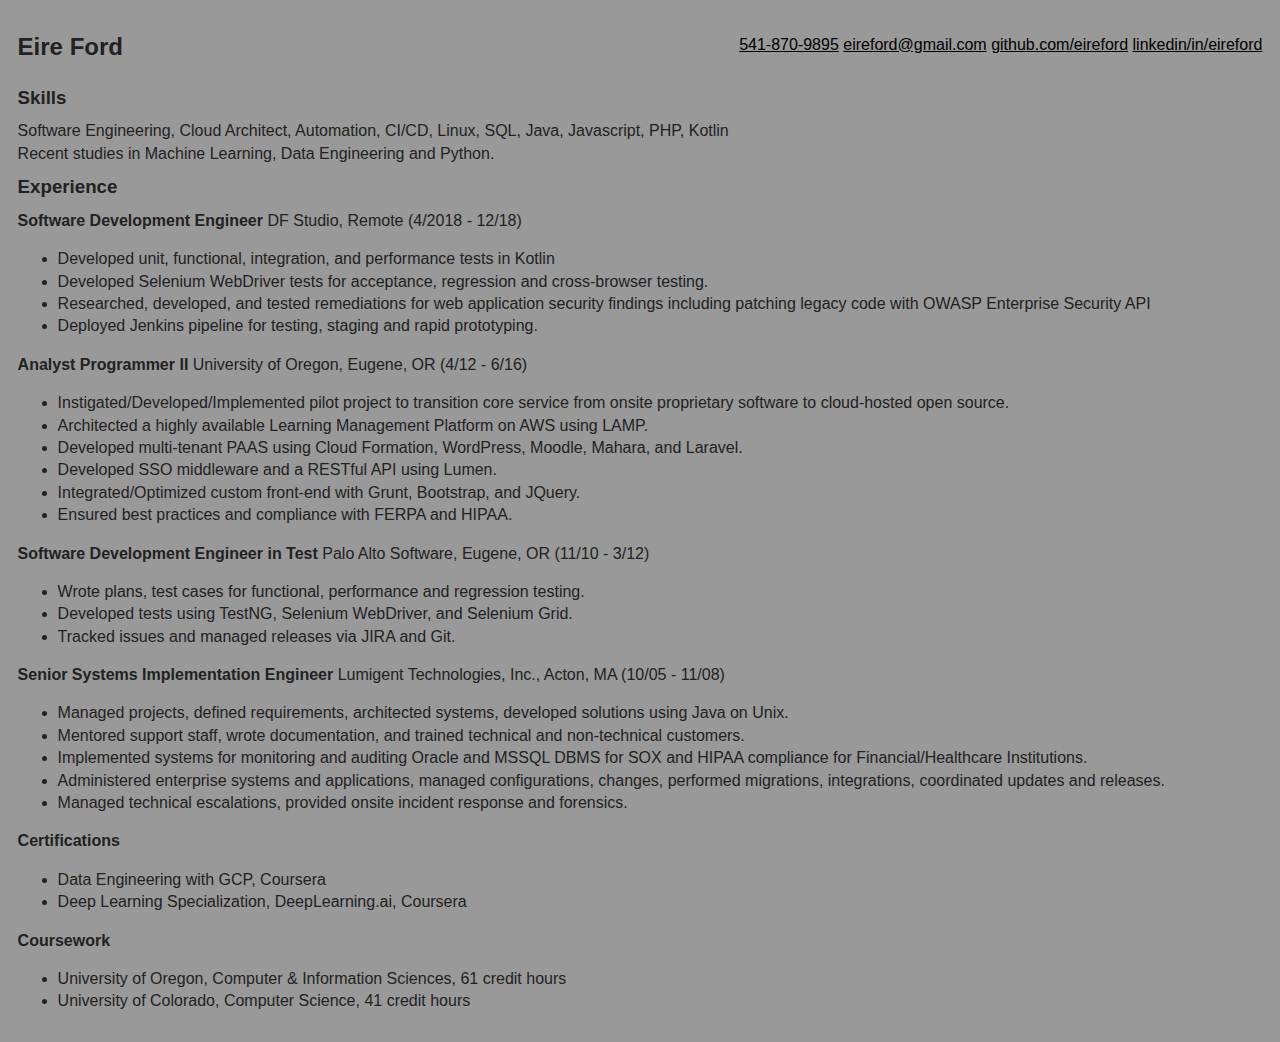
<file: Eire_Ford_Resume.html>
<!DOCTYPE html>
<html lang="en">
<head>
    <meta charset="UTF-8">
    <title>Eire Ford</title>
    <link rel="stylesheet" href="css/normalize.css">
    <link rel="stylesheet" href="css/main.css">
</head>
<body>

  <h2 class="alignleft">Eire Ford</h2>
  <p class="alignright center">
    <a href="tel:541-870-9895">541-870-9895</a>
    <a href="mailto:eireford@gmail.com">eireford@gmail.com</a>
    <a href="https://github.com/eireford">github.com/eireford</a>
    <a href="https://linkedin.com/in/eireford">linkedin/in/eireford</a>
  </p>
<div style="clear: both;"></div>
<h3>Skills</h3>
Software Engineering, Cloud Architect, Automation, CI/CD, Linux, SQL, Java, Javascript, PHP, Kotlin</br>
Recent studies in Machine Learning, Data Engineering and Python.
<h3>Experience</h3>
<strong>Software Development Engineer</strong>
DF Studio, Remote (4/2018 - 12/18)
<ul>
  <li>Developed unit, functional, integration, and performance tests in Kotlin</li>
  <li>Developed Selenium WebDriver tests for acceptance, regression and cross-browser testing.</li>
  <li>Researched, developed, and tested remediations for web application security findings including patching
    legacy code with OWASP Enterprise Security API</li>
  <li>Deployed Jenkins pipeline for testing, staging and rapid prototyping.</li>
</ul>
<strong>Analyst Programmer II</strong>
University of Oregon, Eugene, OR (4/12 - 6/16)
<ul>
  <li>Instigated/Developed/Implemented pilot project to transition core service from onsite proprietary
    software to cloud-hosted open source.
  </li>
  <li>Architected a highly available Learning Management Platform on AWS using LAMP.</li>
  <li>Developed multi-tenant PAAS using Cloud Formation, WordPress, Moodle, Mahara, and Laravel.</li>
  <li>Developed SSO middleware and a RESTful API using Lumen.</li>
  <li>Integrated/Optimized custom front-end with Grunt, Bootstrap, and JQuery.</li>
  <li>Ensured best practices and compliance with FERPA and HIPAA.</li>
</ul>
<strong>Software Development Engineer in Test</strong>
Palo Alto Software, Eugene, OR (11/10 - 3/12)
<ul>
  <li>Wrote plans, test cases for functional, performance and regression testing.</li>
  <li>Developed tests using TestNG, Selenium WebDriver, and Selenium Grid.</li>
  <li>Tracked issues and managed releases via JIRA and Git.</li>
</ul>
<strong>Senior Systems Implementation Engineer</strong>
Lumigent Technologies, Inc., Acton, MA (10/05 - 11/08)
<ul>
  <li>Managed projects, defined requirements, architected systems, developed solutions using Java on Unix.</li>
  <li>Mentored support staff, wrote documentation, and trained technical and non-technical customers.</li>
  <li>Implemented systems for monitoring and auditing Oracle and MSSQL DBMS for SOX and HIPAA
  compliance for Financial/Healthcare Institutions.</li>
  <li>Administered enterprise systems and applications, managed configurations, changes, performed
    migrations, integrations, coordinated updates and releases.
  </li>
  <li>Managed technical escalations, provided onsite incident response and forensics.</li>
</ul>
<strong>Certifications</strong></br>
  <ul>
    <li>Data Engineering with GCP, Coursera</li>
    <li>Deep Learning Specialization, DeepLearning.ai, Coursera</li></ul>
<strong>Coursework</strong></br>
  <ul>
    <li>University of Oregon, Computer & Information Sciences, 61 credit hours</li>
    <li>University of Colorado, Computer Science, 41 credit hours</li>
  </ul>
</body>
</html>
</file>
<file: css/main.css>
/*! HTML5 Boilerplate v7.3.0 | MIT License | https://html5boilerplate.com/ */

/* main.css 2.0.0 | MIT License | https://github.com/h5bp/main.css#readme */
/*
 * What follows is the result of much research on cross-browser styling.
 * Credit left inline and big thanks to Nicolas Gallagher, Jonathan Neal,
 * Kroc Camen, and the H5BP dev community and team.
 */

/* ==========================================================================
   Base styles: opinionated defaults
   ========================================================================== */

html {
  color: #222;
  font-size: 1em;
  line-height: 1.4;
  background: #999999;
  margin: .8em;
}

/*
 * Remove text-shadow in selection highlight:
 * https://twitter.com/miketaylr/status/12228805301
 *
 * Vendor-prefixed and regular ::selection selectors cannot be combined:
 * https://stackoverflow.com/a/16982510/7133471
 *
 * Customize the background color to match your design.
 */

::-moz-selection {
  background: #b3d4fc;
  text-shadow: none;
}

::selection {
  background: #b3d4fc;
  text-shadow: none;
}

/*
 * A better looking default horizontal rule
 */

hr {
  display: block;
  height: 1px;
  border: 0;
  border-top: 1px solid #ccc;
  margin: 1em 0;
  padding: 0;
}

/*
 * Remove the gap between audio, canvas, iframes,
 * images, videos and the bottom of their containers:
 * https://github.com/h5bp/html5-boilerplate/issues/440
 */

audio,
canvas,
iframe,
img,
svg,
video {
  vertical-align: middle;
}

/*
 * Remove default fieldset styles.
 */

fieldset {
  border: 0;
  margin: 0;
  padding: 0;
}

/*
 * Allow only vertical resizing of textareas.
 */

textarea {
  resize: vertical;
}

/* ==========================================================================
   Browser Upgrade Prompt
   ========================================================================== */

.browserupgrade {
  margin: 0.2em 0;
  background: #ccc;
  color: #000;
  padding: 0.2em 0;
}

/* ==========================================================================
   Author's custom styles
   ========================================================================== */

.alignleft {
  float: left;
}
.alignright {
  float: right;
}

.aligntop {
  vertical-align: top;
}
.em {
  font-size: 1.5em;
}

.center {
  text-align: center;
}

h1,h2,h3,h4,h5,h6,h7 {
  margin-block-start: .5em;
  margin-block-end: .5em;
}


/* ==========================================================================
   Helper classes
   ========================================================================== */

/*
 * Hide visually and from screen readers
 */

.hidden {
  display: none !important;
}

/*
* Hide only visually, but have it available for screen readers:
* https://snook.ca/archives/html_and_css/hiding-content-for-accessibility
*
* 1. For long content, line feeds are not interpreted as spaces and small width
*    causes content to wrap 1 word per line:
*    https://medium.com/@jessebeach/beware-smushed-off-screen-accessible-text-5952a4c2cbfe
*/

.sr-only {
  border: 0;
  clip: rect(0, 0, 0, 0);
  height: 1px;
  margin: -1px;
  overflow: hidden;
  padding: 0;
  position: absolute;
  white-space: nowrap;
  width: 1px;
  /* 1 */
}

/*
* Extends the .sr-only class to allow the element
* to be focusable when navigated to via the keyboard:
* https://www.drupal.org/node/897638
*/

.sr-only.focusable:active,
.sr-only.focusable:focus {
  clip: auto;
  height: auto;
  margin: 0;
  overflow: visible;
  position: static;
  white-space: inherit;
  width: auto;
}

/*
* Hide visually and from screen readers, but maintain layout
*/

.invisible {
  visibility: hidden;
}

/*
* Clearfix: contain floats
*
* For modern browsers
* 1. The space content is one way to avoid an Opera bug when the
*    `contenteditable` attribute is included anywhere else in the document.
*    Otherwise it causes space to appear at the top and bottom of elements
*    that receive the `clearfix` class.
* 2. The use of `table` rather than `block` is only necessary if using
*    `:before` to contain the top-margins of child elements.
*/

.clearfix:before,
.clearfix:after {
  content: " ";
  /* 1 */
  display: table;
  /* 2 */
}

.clearfix:after {
  clear: both;
}

/* ==========================================================================
   EXAMPLE Media Queries for Responsive Design.
   These examples override the primary ('mobile first') styles.
   Modify as content requires.
   ========================================================================== */

@media only screen and (min-width: 35em) {
  /* Style adjustments for viewports that meet the condition */
}

@media print,
  (-webkit-min-device-pixel-ratio: 1.25),
  (min-resolution: 1.25dppx),
  (min-resolution: 120dpi) {
  /* Style adjustments for high resolution devices */
}

/* ==========================================================================
   Print styles.
   Inlined to avoid the additional HTTP request:
   https://www.phpied.com/delay-loading-your-print-css/
   ========================================================================== */

@media print {
  *,
  *:before,
  *:after {
    background: transparent !important;
    color: #000 !important;
    /* Black prints faster */
    box-shadow: none !important;
    text-shadow: none !important;
  }
  a,
  a:visited {
    text-decoration: underline;
  }
  a[href]:after {
    content: " (" attr(href) ")";
  }
  abbr[title]:after {
    content: " (" attr(title) ")";
  }
  /*
     * Don't show links that are fragment identifiers,
     * or use the `javascript:` pseudo protocol
     */
  a[href^="#"]:after,
  a[href^="javascript:"]:after {
    content: "";
  }
  pre {
    white-space: pre-wrap !important;
  }
  pre,
  blockquote {
    border: 1px solid #999;
    page-break-inside: avoid;
  }
  /*
     * Printing Tables:
     * https://web.archive.org/web/20180815150934/http://css-discuss.incutio.com/wiki/Printing_Tables
     */
  thead {
    display: table-header-group;
  }
  tr,
  img {
    page-break-inside: avoid;
  }
  p,
  h2,
  h3 {
    orphans: 3;
    widows: 3;
  }
  h2,
  h3 {
    page-break-after: avoid;
  }
}
</file>
